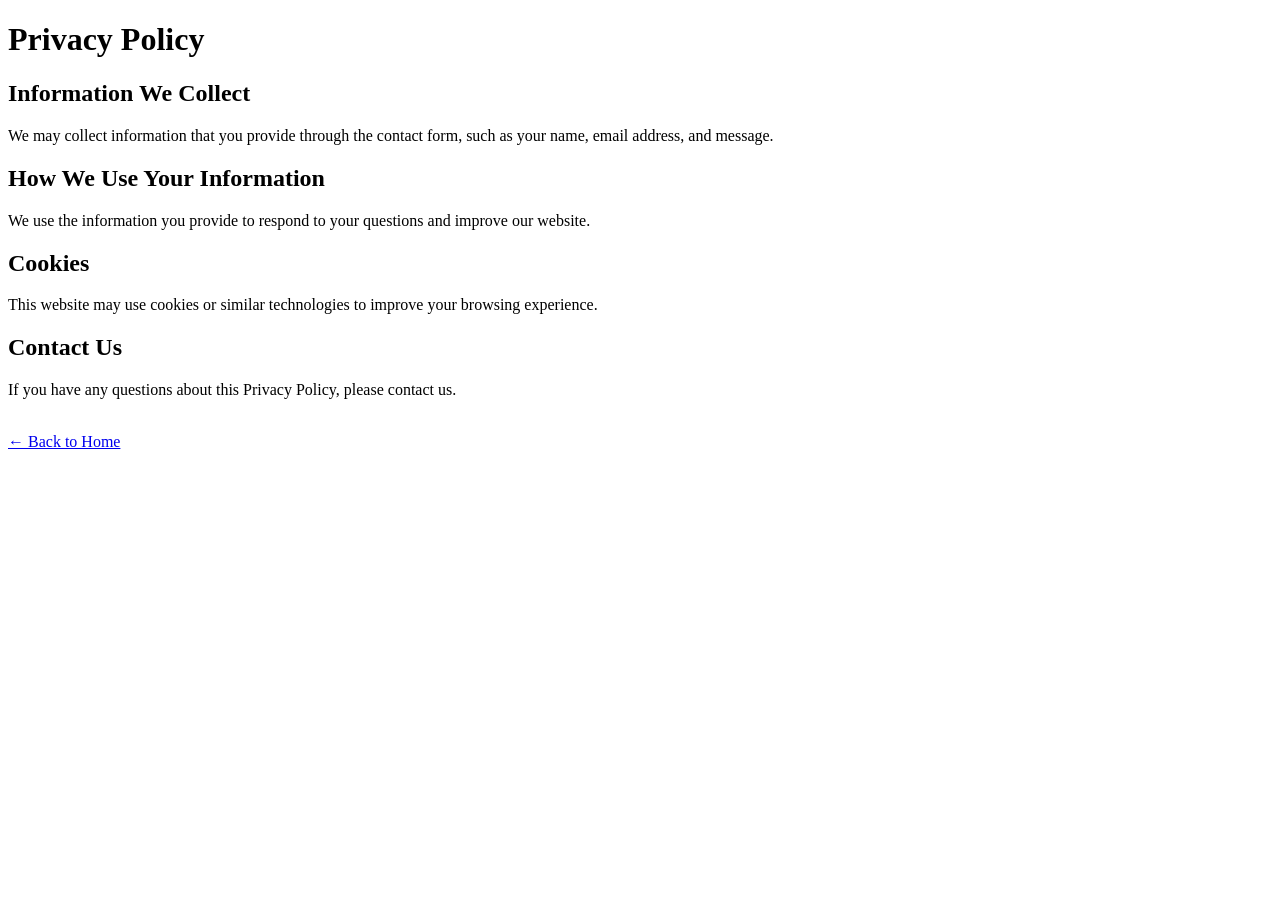
<file: privacy-policy.html>
<!DOCTYPE html>
<html lang="en">
<head>
    <meta charset="UTF-8">
    <meta name="viewport" content="width=device-width, initial-scale=1.0">
    <title>Privacy Policy - Coffee Website</title>
</head>

<body>

    <h1>Privacy Policy</h1>

    <h2>Information We Collect</h2>
    <p>
        We may collect information that you provide through the contact form,
        such as your name, email address, and message.
    </p>

    <h2>How We Use Your Information</h2>
    <p>
        We use the information you provide to respond to your questions
        and improve our website.
    </p>

    <h2>Cookies</h2>
    <p>
        This website may use cookies or similar technologies to improve
        your browsing experience.
    </p>

    <h2>Contact Us</h2>
    <p>
        If you have any questions about this Privacy Policy, please contact us.
    </p>

    <br>

    <a href="index.html">← Back to Home</a>

</body>
</html>

    
</body>
</html>
</file>
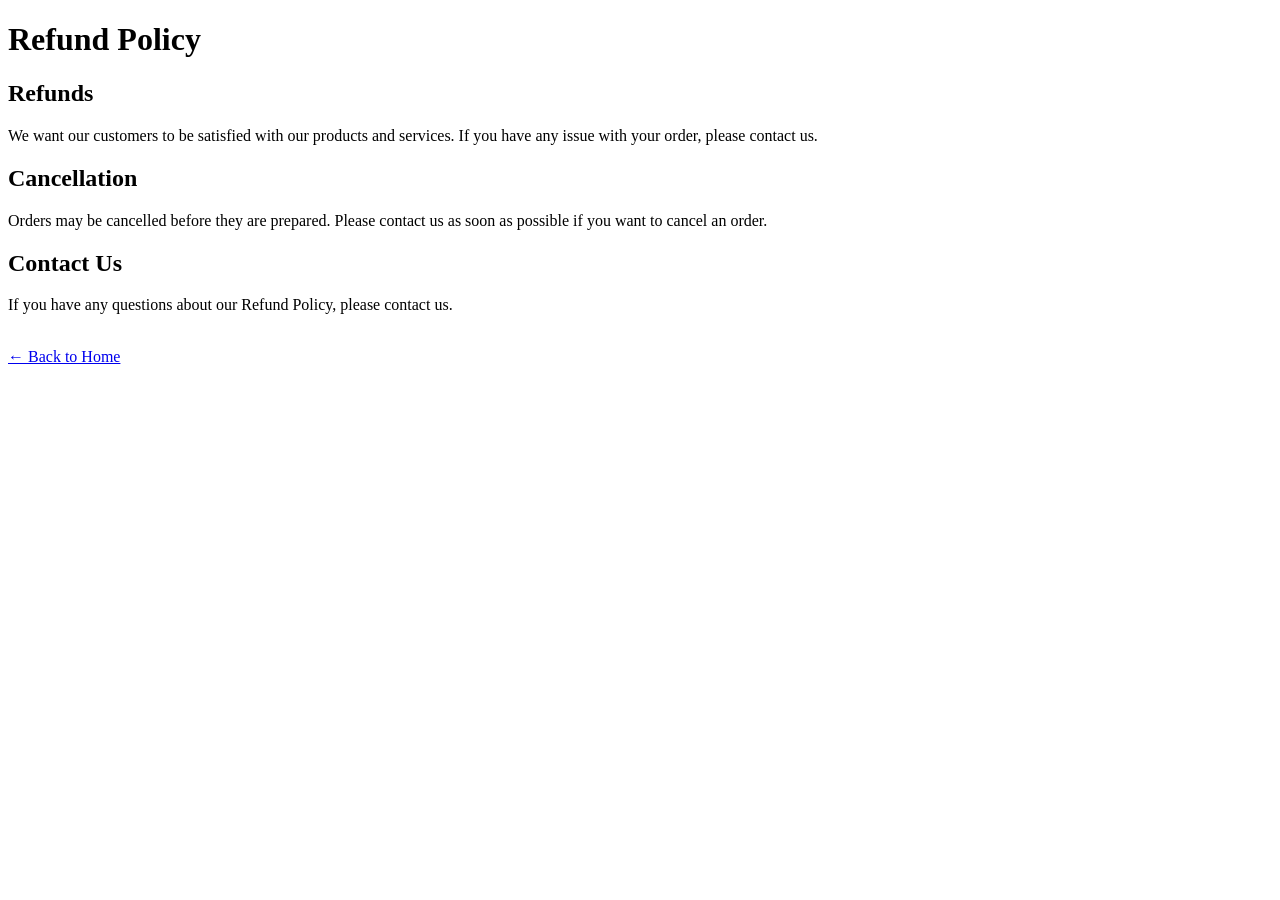
<file: refund-policy.html>
<!DOCTYPE html>
<html lang="en">
<head>
    <meta charset="UTF-8">
    <meta name="viewport" content="width=device-width, initial-scale=1.0">
    <title>Refund Policy - Coffee Website</title>
</head>

<body>

    <h1>Refund Policy</h1>

    <h2>Refunds</h2>
    <p>
        We want our customers to be satisfied with our products and services.
        If you have any issue with your order, please contact us.
    </p>

    <h2>Cancellation</h2>
    <p>
        Orders may be cancelled before they are prepared.
        Please contact us as soon as possible if you want to cancel an order.
    </p>

    <h2>Contact Us</h2>
    <p>
        If you have any questions about our Refund Policy, please contact us.
    </p>

    <br>

    <a href="index.html">← Back to Home</a>

</body>
</html>
</file>
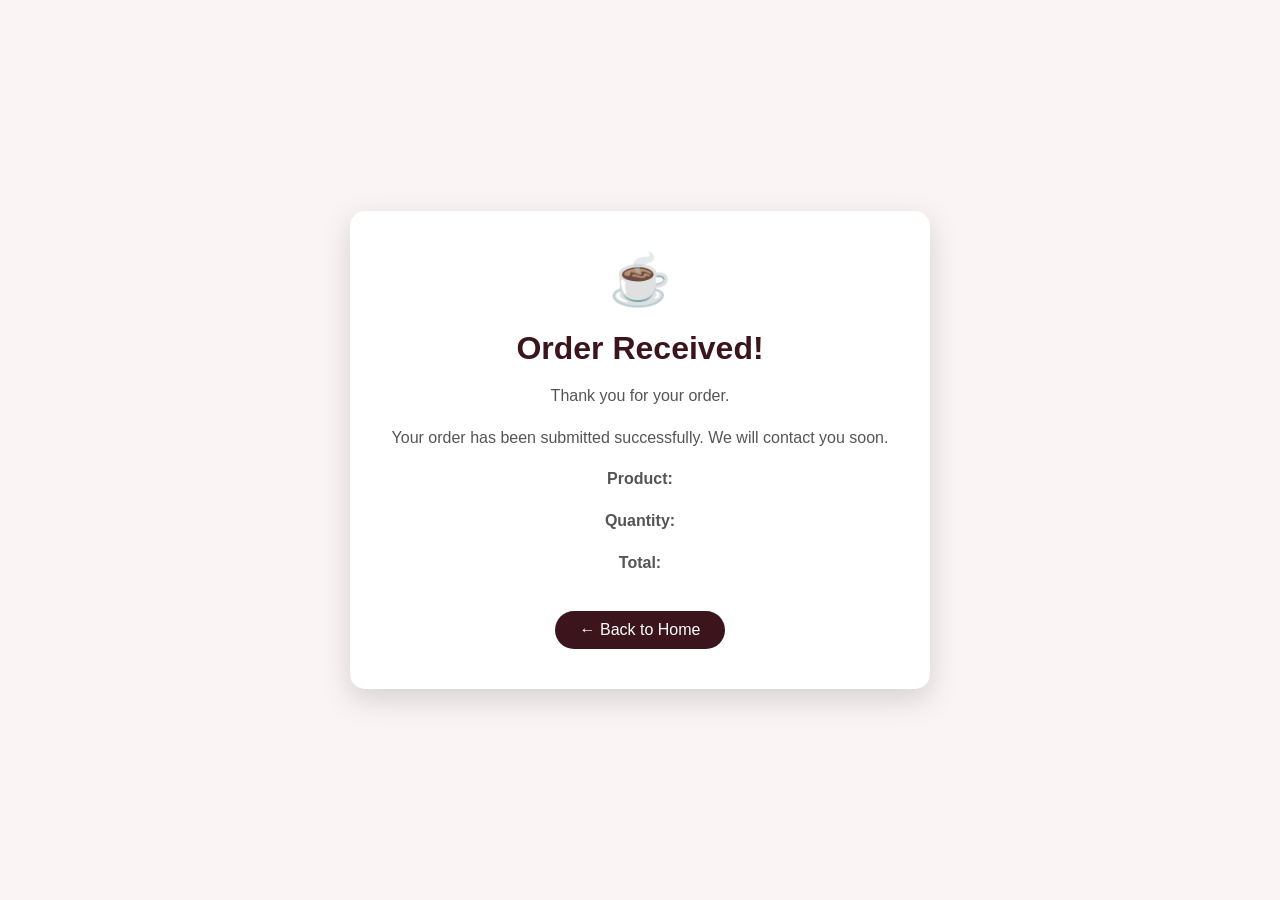
<file: success.html>
<!DOCTYPE html>
<html lang="en">

<head>
    <meta charset="UTF-8">
    <meta name="viewport" content="width=device-width, initial-scale=1.0">

    <title>Order Confirmed - Coffee Website</title>

    <style>
        body {
            margin: 0;
            min-height: 100vh;
            display: flex;
            justify-content: center;
            align-items: center;
            font-family: Arial, sans-serif;
            background: #faf4f5;
        }

        .success-box {
            width: 90%;
            max-width: 500px;
            padding: 40px;
            text-align: center;
            background: white;
            border-radius: 15px;
            box-shadow: 0 10px 30px rgba(0, 0, 0, 0.15);
        }

        .success-box h1 {
            color: #3b141c;
            margin-bottom: 15px;
        }

        .success-box p {
            color: #555;
            line-height: 1.6;
        }

        .success-icon {
            font-size: 50px;
        }

        .back-button {
            display: inline-block;
            margin-top: 20px;
            padding: 10px 25px;
            color: white;
            background: #3b141c;
            border-radius: 30px;
            text-decoration: none;
            transition: 0.3s ease;
        }

        .back-button:hover {
            background: #f3961c;
        }
    </style>
</head>

<body>

    <div class="success-box">

        <div class="success-icon">☕</div>

        <h1>Order Received!</h1>

        <p>
            Thank you for your order.
        </p>

        <p>
            Your order has been submitted successfully.
            We will contact you soon.
        </p>

    <div id="order-details">

     <p>
        <strong>Product:</strong>
        <span id="order-product"></span>
     </p>

     <p>
        <strong>Quantity:</strong>
        <span id="order-quantity"></span>
     </p>

     <p>
        <strong>Total:</strong>
        <span id="order-total"></span>
     </p>

    </div>

        <a href="index.html" class="back-button">
            ← Back to Home
        </a>

    </div>

    <script>

        const orderDetails = JSON.parse(
            localStorage.getItem("orderDetails")
        );

        if (orderDetails) {

            document.querySelector("#order-product").textContent =
                orderDetails.product;

            document.querySelector("#order-quantity").textContent =
                orderDetails.quantity;

            document.querySelector("#order-total").textContent =
                orderDetails.total;
        }

    </script>


</body>

</html>
</file>
